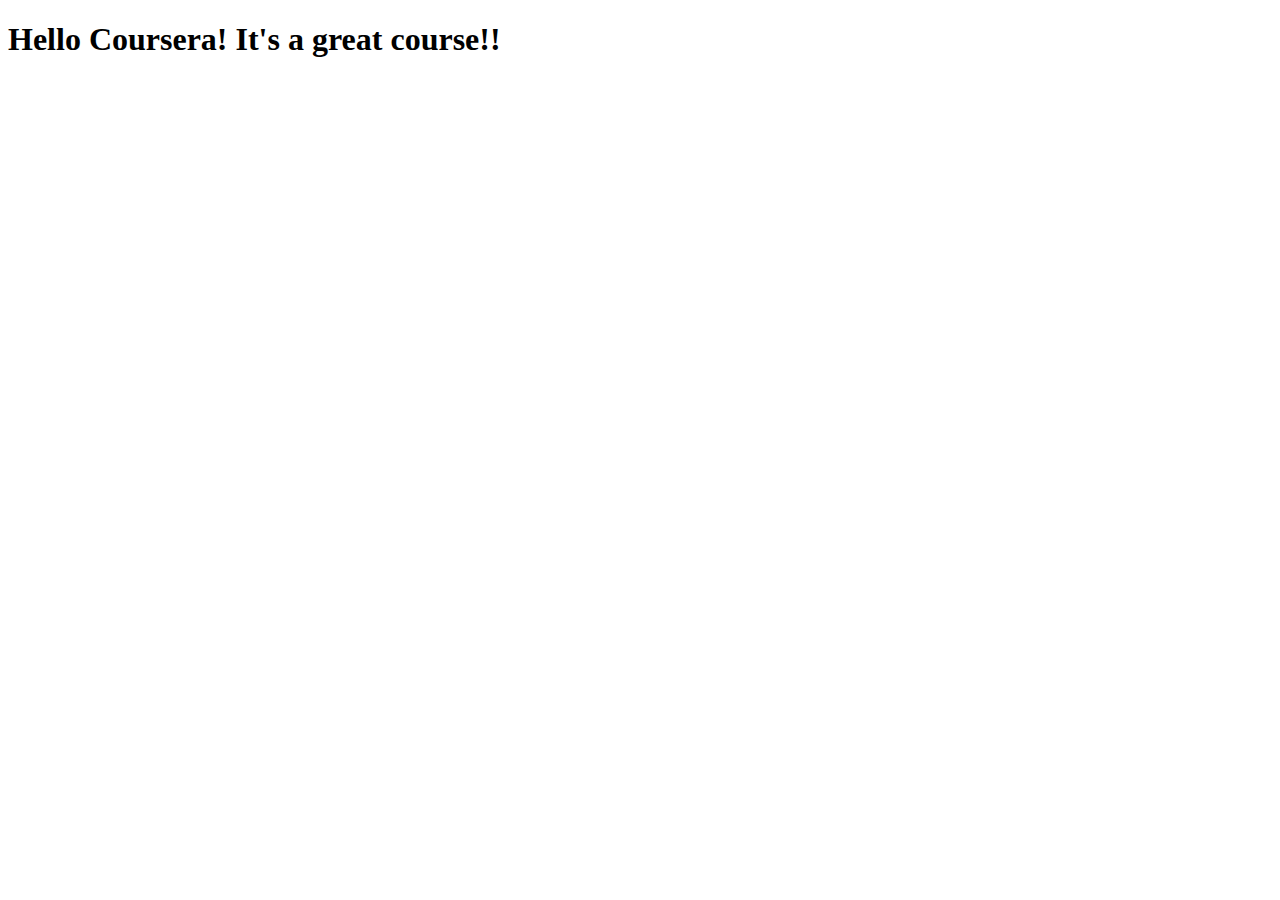
<file: Site/index.html>
<!DOCTYPE html>
<html>
<head>
	<meta charset="utf-8">
	<meta name="viewport" content="width=device-width, initial-scale=1">
	<title>Hello Coursera!</title>
</head>
<body>
<h1>Hello Coursera! It's a great course!!</h1>
</body>
</html>
</file>
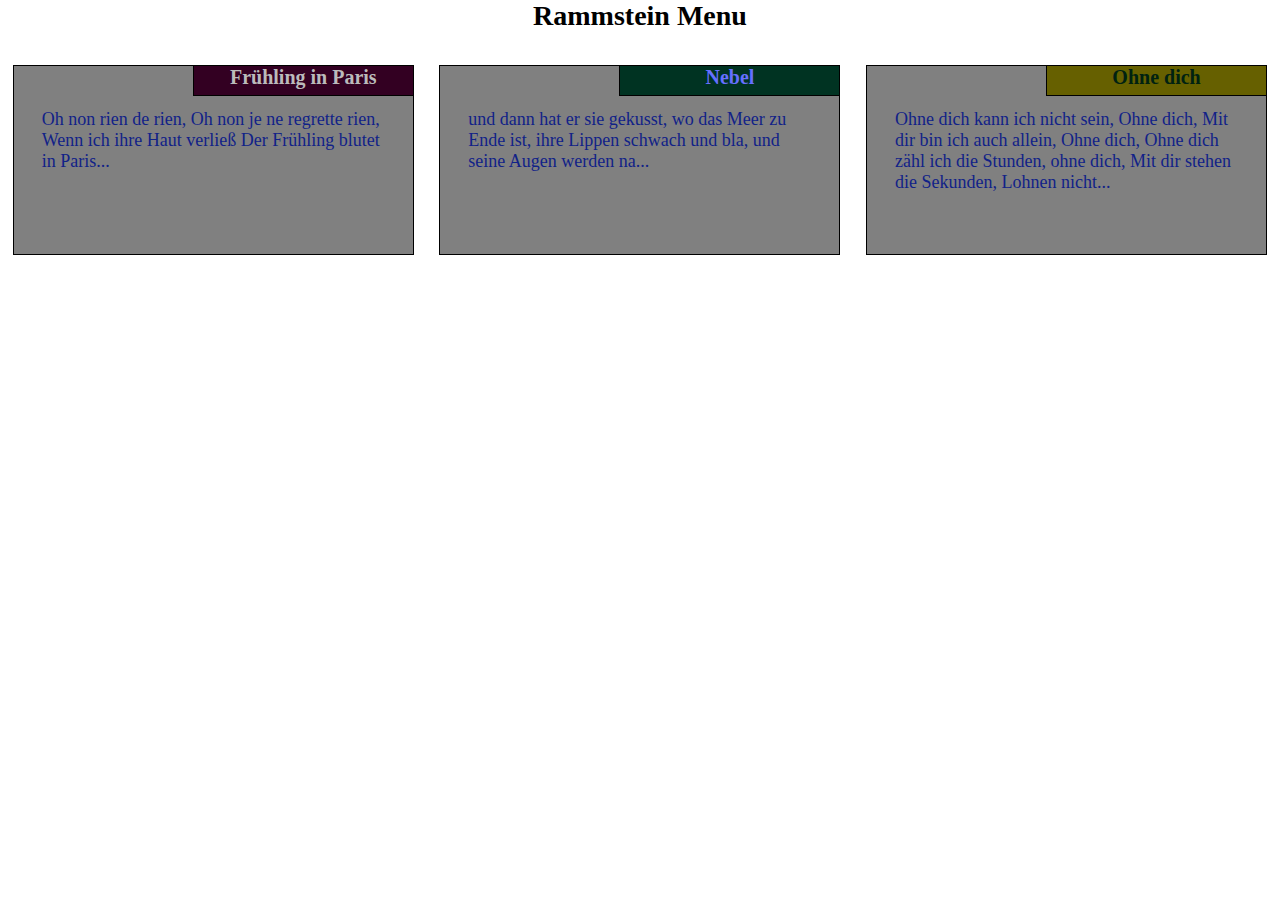
<file: Assignments/Module2-Solution/index.html>
<!DOCTYPE html>
<html>
<head>
	<meta charset="utf-8">
	<meta name="viewport" content="width=device-width, initial-scale=1">
	<title>Web page solution for the second module</title>
	<link rel="stylesheet" href="css/styles.css">
</head>
<body>
<h1>Rammstein Menu</h1>

<section class="row">
  <div class="col-lg-4 col-md-6">
  	<h2 id="Song1">Frühling in Paris</h2>
  	<p>Oh non rien de rien, Oh non je ne regrette rien, Wenn ich ihre Haut verließ Der Frühling blutet in Paris...</p>
  </div>
  <div class="col-lg-4 col-md-6">
  	<h2 id="Song2">Nebel</h2>
  	<p>und dann hat er sie gekusst, wo das Meer zu Ende ist, ihre Lippen schwach und bla, und seine Augen werden na...</p>
  </div>
  <div class="col-lg-4 col-md-12">
  	<h2 id="Song3">Ohne dich</h2>
  	<p>Ohne dich kann ich nicht sein, Ohne dich, Mit dir bin ich auch allein, Ohne dich, Ohne dich zähl ich die Stunden, ohne dich, Mit dir stehen die Sekunden, Lohnen nicht...</p>
  </div>
</section>

</body>
</html>
</file>
<file: Assignments/Module2-Solution/css/styles.css>
/********** Base styles **********/
* {
  box-sizing: border-box;
  margin: 0;
  padding: 0;
  overflow: auto;
  font-family:Copperplate, Papyrus, fantasy;
}

div {
  background-color: gray;
  position: relative;
  height: 190px;
  margin: 1%;
  border: 1px solid black;
}

h1 {
  font-size: 175%;
  margin-bottom: 20px;
  text-align: center;
}

h2 {
  font-size: 125%;
  text-align: center;
  width: 220px;
  height: 30px;
  border-left: 1px solid black;
  border-bottom: 1px solid black;
  position: absolute;
  top: 0px;
  right: 0px;
}

p {
  width: 90%;
  height: 145px;
  margin-right: auto;
  margin-left: auto;
  padding: 8px;
  /*background-color: #A52A2A;*/
  font-size: 18px;
  color: #112288;
  position: relative;
  top: 35px;
}

#Song1 {
  background-color: #330022;
  color: #BBBBBB;
}
#Song2 {
  background-color: #003322;
  color: #666FFF;
}
#Song3 {
  background-color: #666000;
  color: #002211;
}

/* Simple Responsive Framework. */
.row {
  width: 100%;
}

/********** Large devices only **********/
@media (min-width: 992px) {
  .col-lg-1, .col-lg-2, .col-lg-3, .col-lg-4, .col-lg-5, .col-lg-6, .col-lg-7, .col-lg-8, .col-lg-9, .col-lg-10, .col-lg-11, .col-lg-12 {
    float: left;
  }
  .col-lg-4 {
    width: 31.33%;
  }
}

/********** Medium devices only **********/
@media (min-width: 768px) and (max-width: 991px) {
  .col-md-1, .col-md-2, .col-md-3, .col-md-4, .col-md-5, .col-md-6, .col-md-7, .col-md-8, .col-md-9, .col-md-10, .col-md-11, .col-md-12 {
    float: left;
  }
  .col-md-6 {
    width: 48%;
  }
  .col-md-12 {
    width: 98%;
  }
}
</file>
